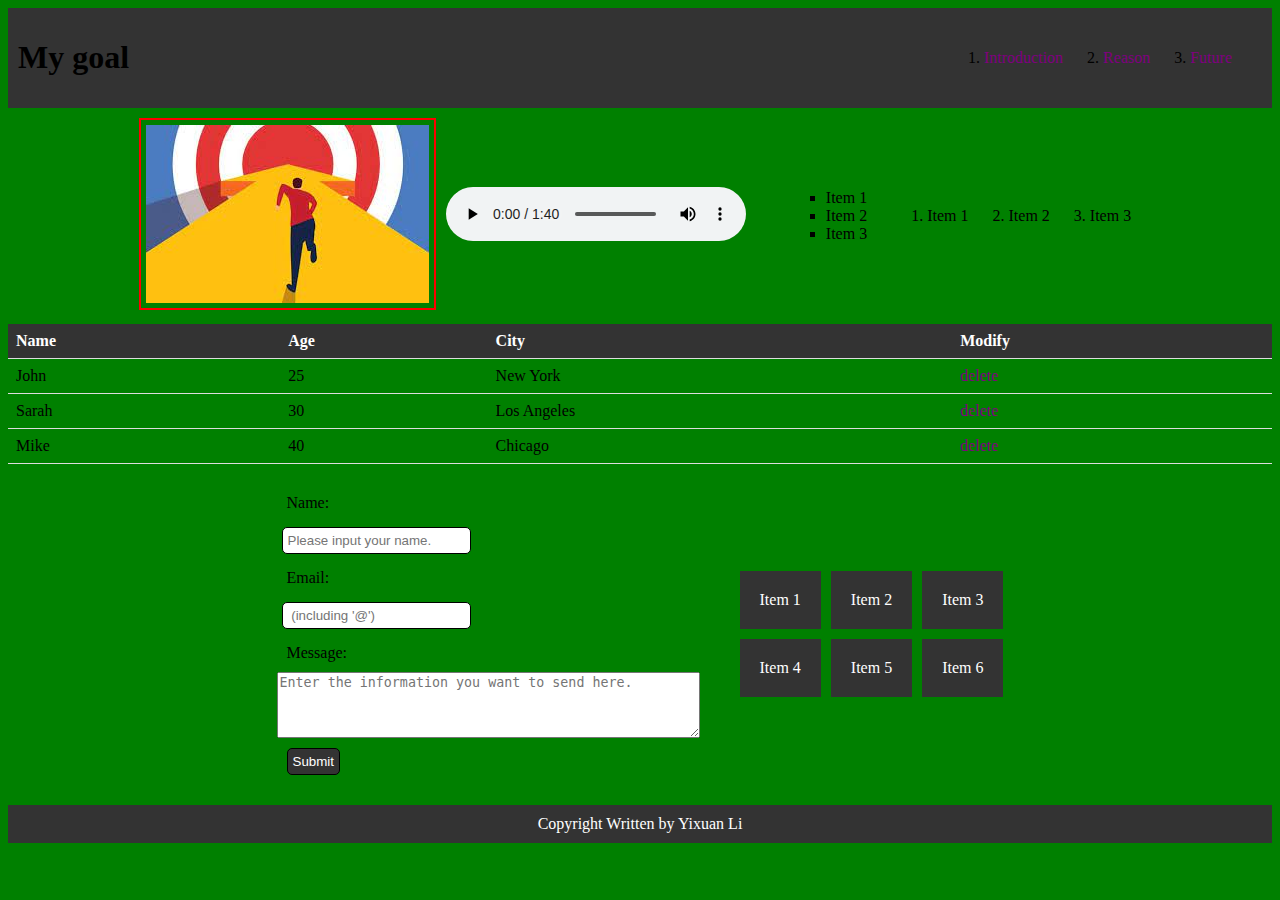
<file: index.html>
<!DOCTYPE html>
<html lang="en">
<head>
    <meta charset="UTF-8">
    <meta http-equiv="X-UA-Compatible" content="IE=edge">
    <meta name="viewport" content="width=device-width, initial-scale=1.0">
    <title>My goal</title>
    <link rel="icon" type="image/png" sizes="32x32" href="favicon-32x32.png">
    <link rel="icon" type="image/png" sizes="96x96" href="favicon-96x96.png">
    <link rel="icon" type="image/png" sizes="16x16" href="favicon-16x16.png">
    <link rel="stylesheet" type="text/css" href="common.css">
    <link rel="stylesheet" type="text/css" href="index.css">

  
</head>

<body>

<header>
    <script language="javascript"> 
        confirm("Welcome to my personal homepage!"); 
    </script>
    
    <div class="showTime"></div>
    <script>
      let t = null;
      t = setTimeout(time, 1000); 
      function time() {
        clearTimeout(t); 
        dt = new Date();
        let y = dt.getFullYear();
        let mt = dt.getMonth() + 1;
        let day = dt.getDate();
        let h = dt.getHours(); 
        let m = dt.getMinutes(); 
        let s = dt.getSeconds(); 
        document.querySelector(".showTime").innerHTML =
          "Current Time：" + y + "." + mt + "." + day + "." + "-" + h + ":" + m + ":" + s ;
        t = setTimeout(time, 1000); 
      }
    </script>
    <h1>My goal</h1>
    <nav>
        <ol>
            <li><a href="Introduction.html">Introduction</a></li>
            <li><a href="Reason.html">Reason</a></li>
            <li><a href="Fucture.html">Future</a></li>
        </ol>
    </nav>
</header>

<main>
    <div>
        <a
                href="[data-uri]">
            <img src="[data-uri]"
                 alt="My goal picture">
        </a>
    </div>
    <br>
    <div>
        <audio controls>
            <source src="voice.m4a" type="audio/mpeg">
        </audio>
    </div>
    <br>
    <ul>
        <li>Item 1</li>
        <li>Item 2</li>
        <li>Item 3</li>
    </ul>
    <ol>
        <li>Item 1</li>
        <li>Item 2</li>
        <li>Item 3</li>
    </ol>
    <br>
    <table>
        <thead>
            <th>Name</th>
            <th>Age</th>
            <th>City</th>
            <th>Modify</th>
        </thead>
        <tbody>
            
        </tbody>
    </table>

    <!-- Form -->
    <form>
        <label for="name">Name:</label>
        <input type="text" id="name" name="name" placeholder="Please input your name." required>

        <label for="email">Email:</label>
        <input type="email" id="email" name="email" placeholder=" (including '@')" required>

        <label for="message">Message:</label>
        <textarea id="message" name="message" rows="4" cols="50" placeholder="Enter the information you want to send here." required></textarea>

        <button type="submit">Submit</button>
    </form>



    
    <!-- Grid -->
    <div class="grid-container">
        <div class="grid-item">Item 1</div>
        <div class="grid-item">Item 2</div>
        <div class="grid-item">Item 3</div>
        <div class="grid-item">Item 4</div>
        <div class="grid-item">Item 5</div>
        <div class="grid-item">Item 6</div>
    </div>
    


</main>

<footer>
    Written by Yixuan Li
</footer>
<script language="JavaScript">
 
    function getCurrentTime()   

    {   
        let today=new Date();
        let yyyy = today.getFullYear();  
        let MM = today.getMonth()+1;
        let dd = today.getDate();
        let hh=today.getHours();
        let mm=today.getMinutes();
        let ss=today.getSeconds();
        MM=checkTime(MM);
        dd=checkTime(dd);
        mm=checkTime(mm);   
        ss=checkTime(ss);    
        document.getElementById('nowSpan').innerHTML=yyyy+"-"+MM +"-"+ dd +" " + hh+":"+mm+":"+ss+"   ";   
        setTimeout('getCurrentTime()',1000);

    }    
    function checkTime(i)   
    {   
        if (i<10){
            i="0" + i;
        }   
          return i;
    }  
</script>

<script>
    let arr = [
        {
            name: "John",
            age: "25",
            city: "New York"
        },
        {
            name: "Sarah",
            age: "30",
            city: "Los Angeles"
        },
        {
            name: "Mike",
            age: "40",
            city: "Chicago"
        }
    ]
   
    let tbody = document.querySelector("tbody")
    for (i = 0; i < arr.length; i++) {
        let tr = document.createElement("tr")
        tbody.appendChild(tr)
        for (let k in arr[i]) {
            let td = document.createElement("td")
            td.innerHTML = arr[i][k]
            tr.appendChild(td)
        }
        let td = document.createElement("td")
        td.innerHTML = "<a href='javascript:;'>delete</a>"
        tr.appendChild(td) 
        let a=document.querySelectorAll("a")
        for(let i=0;i<a.length;i++){
            a[i].style.color="purple";
            a[i].onclick=function(){
                tbody.removeChild(this.parentNode.parentNode)
            }
        }

    }
</script>


<script>

</script>
</body>

</html>
</file>
<file: common.css>
/* Navigation structure */
    header {
        background-color: #333;
        color: white;
        display: flex;
        justify-content: space-between;
        align-items: center;
        padding: 10px;
    }

    nav {
        display: flex;
        justify-content: flex-end;
    }

    ol {
        display: flex;
        justify-content: space-between;
        margin: 0;
        padding: 0;
        list-style: none;
    }

    li {
        margin: 0 20px;
    }

    a {
        color: white;
        text-decoration: none;
    }

    /* Images */
    img {
        border: 2px solid black;
        padding: 5px;
        margin: 10px;
    }

    /* URLs */
    a:visited {
        color: purple;
    }

    /* Lists */
    ul {
        list-style-type: square;
        margin-left: 20px;
    }

    ol {
        list-style-type: decimal;
        margin-left: 20px;
    }

    /* Table */
    table {
        border-collapse: collapse;
        width: 100%;
    }

    th,
    td {
        text-align: left;
        padding: 8px;
        border-bottom: 1px solid #ddd;
    }

    th {
        background-color: #333;
        color: white;
    }

    /* Footer */
    footer {
        background-color: #333;
        color: white;
        text-align: center;
        padding: 10px;
    }
       
    /* Media Query for Mobile Devices */
    @media (max-width: 480px) {
        body {
            background-color: red;
        }
    }
      
    /* Media Query for low resolution  Tablets, Ipads */
    @media (min-width: 481px) and (max-width: 767px) {
        body {
            background-color: yellow;
        }
    }
      
    /* Media Query for Tablets Ipads portrait mode */
    @media (min-width: 768px) and (max-width: 1024px){
        body {
            background-color: blue;
        }
    }
      
    /* Media Query for Laptops and Desktops */
    @media (min-width: 1025px) and (max-width: 1280px){
        body {
            background-color: green;
        }
    }
      
    /* Media Query for Large screens */
    @media (min-width: 1281px) {
        body {
            background-color: white;
        }
    }
    ul#album, #album li{
        margin:0;
        padding:0;
        list-style:none;
      }
      ul#album{
        width:600px;
        height:400px;
        position:relative;
      }
      #album li{
        float:left;
        width:150px;
        height:100px;
       overflow: hidden;
      }
      #album li img{
        width:150px;
        height:100px;
      }
      #album li:hover span img{
        display: block;
        position: absolute;
        top:100px;
        left: 150px;
        width: 300px;
        height: 200px;
      }
      #album li.left {
        float:left;
        clear:left;
      }
      #album li.right {
        float:right;
        clear:right;
      }
      #album li.fixbug {
        width:200px;
        height:150px;
      }
      #album .first img{
        display: block;
        position: absolute;
        top:100px;
        left: 150px;
        width: 300px;
        height: 200px;
      }
</file>
<file: index.css>
/* Additional CSS */

/* Form */
form {
    display: flex;
    flex-direction: column;
    justify-content: start;
    align-items: start;
    margin: 20px;
}

input {
    margin: 10px;
    padding: 5px;
    border-radius: 5px;
    border: 1px solid black;
}

label {
    margin: 10px;
}

button {
    margin: 10px;
    padding: 5px;
    border-radius: 5px;
    border: 1px solid black;
    background-color: #333;
    color: white;
}

/* Flexboxes */
main {
    display: flex;
    flex-wrap: wrap;
    justify-content: center;
    align-items: center;
}

/* Grid */
.grid-container {
    display: grid;
    grid-template-columns: repeat(3, 1fr);
    grid-gap: 10px;
    margin: 20px;
}

.grid-item {
    background-color: #333;
    color: white;
    padding: 20px;
    text-align: center;
}

/* Selectors */
/* Universal selector */
* {
    color: black;
}

/* Multiple selector */
h1, h2 {
    text-align: center;
}

/* Child selector */
nav > ol {
    background-color: #333;
    padding: 10px;
}

/* Sibling selector */
label + input {
    margin: 5px;
}

/* Adjacent sibling selector */
img + br {
    display: none;
}

/* Attribute selector */
img[alt="My goal picture"] {
    border: 2px solid red;
}

/* Pseudo-element selector */
footer::before {
    content: "Copyright ";
}

header .showTime {
  position: absolute;
  right: 1rem;
  top: 0.5rem;
  line-height: 0.9375rem;
  color: rgba(255, 255, 255, 0.7);
  font-size: 1rem;
}

/* Media Query for Mobile Devices */
@media (max-width: 480px) {
    body {
        background-color: red;
    }
}
  
/* Media Query for low resolution  Tablets, Ipads */
@media (min-width: 481px) and (max-width: 767px) {
    body {
        background-color: yellow;
    }
}
  
/* Media Query for Tablets Ipads portrait mode */
@media (min-width: 768px) and (max-width: 1024px){
    body {
        background-color: blue;
    }
}
  
/* Media Query for Laptops and Desktops */
@media (min-width: 1025px) and (max-width: 1280px){
    body {
        background-color: green;
    }
}
  
/* Media Query for Large screens */
@media (min-width: 1281px) {
    body {
        background-color: white;
    }
}
</file>
